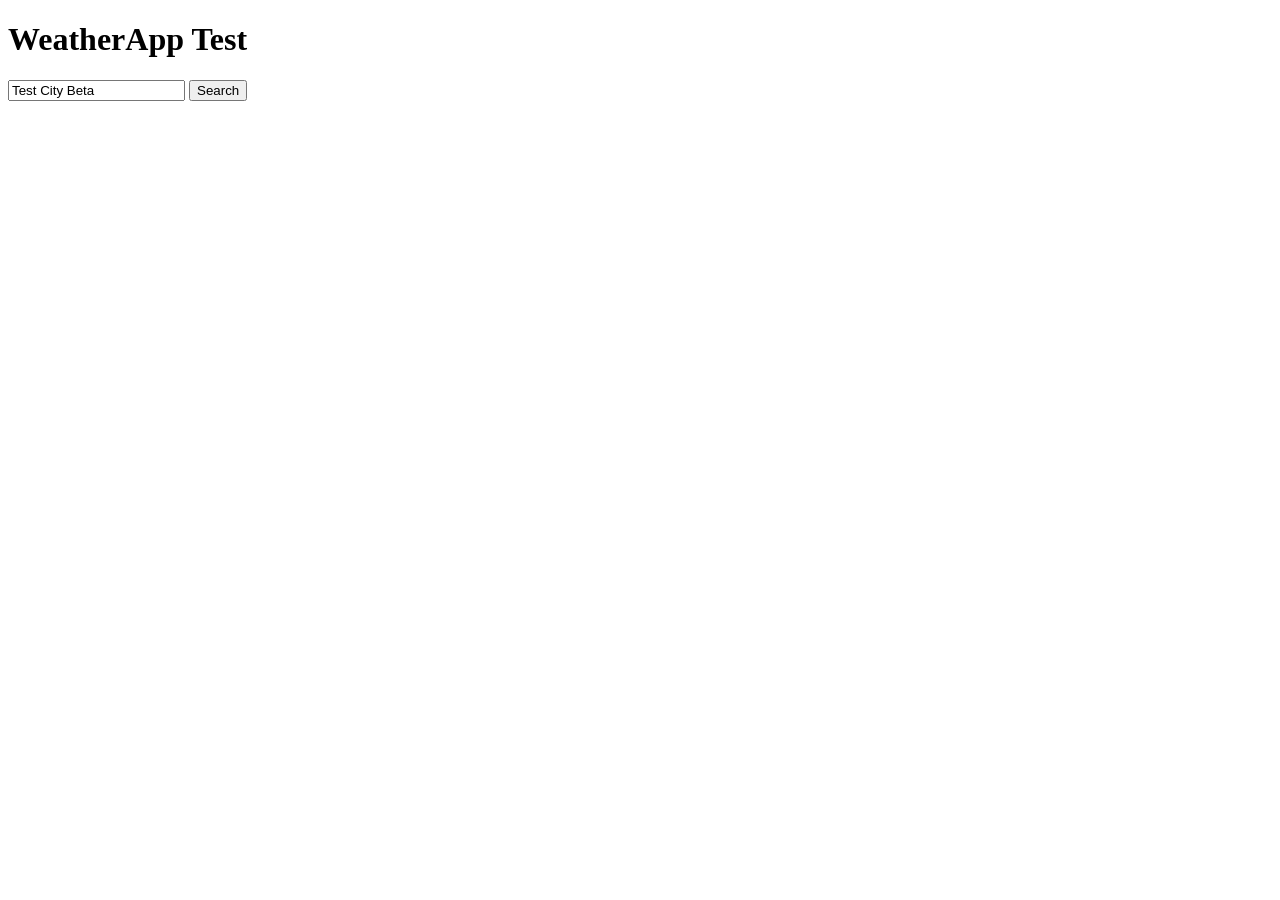
<file: test.html>
<!DOCTYPE html>
<html lang="en">
<head>
    <meta charset="UTF-8">
    <meta name="viewport" content="width=device-width, initial-scale=1.0">
    <title>Weather App Test</title>
</head>
<body>
    <div class="container">
        <h1>WeatherApp Test</h1>
        <div class="search-container">
            <input type="text" id="city-input" placeholder="Enter city name">
            <button id="search-button">Search</button>
        </div>
        <div id="searched-weather-container">
            <!-- Weather for searched locations will be added here by script.js -->
        </div>
    </div>

    <script src="script.js"></script>
    <script>
        // --- Mock Data ---
        const mockSearchedCity1WeatherData = {
            coord: { lat: 10, lon: 20 },
            main: { temp: 22, feels_like: 20, humidity: 65 },
            wind: { speed: 4 },
            weather: [{ description: "sunny", icon: "01d" }],
            sys: { sunrise: 1670000000, sunset: 1670040000 },
            timezone: 0, // UTC for simplicity in test
            name: "Test City Alpha"
        };
        const mockSearchedCity1ForecastData = {
            city: { name: "Test City Alpha" },
            list: [
                { dt: 1670000000, dt_txt: "2023-12-03 12:00:00", main: { temp: 22 }, weather: [{description: "clear sky", icon: "01d"}], pop: 0.1, wind: {speed: 3}},
                { dt: 1670086400, dt_txt: "2023-12-04 12:00:00", main: { temp: 23 }, weather: [{description: "few clouds", icon: "02d"}], pop: 0.2, wind: {speed: 4}},
                // Add more entries to cover 5 days if full processing is tested
            ]
        };

        const mockSearchedCity2WeatherData = {
            coord: { lat: 30, lon: 40 },
            main: { temp: 18, feels_like: 17, humidity: 70 },
            wind: { speed: 6 },
            weather: [{ description: "rainy", icon: "10d" }],
            sys: { sunrise: 1670005000, sunset: 1670045000 },
            timezone: 0,
            name: "Test City Beta"
        };
        const mockSearchedCity2ForecastData = {
            city: { name: "Test City Beta" },
            list: [
                { dt: 1670000000, dt_txt: "2023-12-03 12:00:00", main: { temp: 18 }, weather: [{description: "light rain", icon: "10d"}], pop: 0.8, wind: {speed: 5}},
                // Add more entries
            ]
        };

        const originalFetch = window.fetch;
        let fetchCallCount = 0;

        // --- Test Execution ---
        window.onload = async () => {
            console.log("--- Weather App Tests Initiated ---");
            let allTestsPassed = true;

            // Helper to simulate search
            async function simulateSearch(cityName, weatherMock, forecastMock) {
                fetchCallCount = 0;
                window.fetch = async (url) => {
                    fetchCallCount++;
                    if (url.includes(`/weather?q=${encodeURIComponent(cityName)}`)) {
                        console.log(`Mock fetch for: ${cityName} current weather`);
                        return { ok: true, json: async () => weatherMock };
                    }
                    if (url.includes(`/forecast?q=${encodeURIComponent(cityName)}`) || (url.includes(`/forecast?lat=${weatherMock.coord.lat}&lon=${weatherMock.coord.lon}`))) {
                        console.log(`Mock fetch for: ${cityName} forecast`);
                        return { ok: true, json: async () => forecastMock };
                    }
                    console.warn("Unexpected fetch call:", url);
                    return originalFetch(url);
                };

                document.getElementById('city-input').value = cityName;
                document.getElementById('search-button').click();
                await new Promise(resolve => setTimeout(resolve, 500)); // Wait for DOM update
            }

            // --- Test 1: Search for First City (Alpha) ---
            console.log("\n--- Testing First City Search (Alpha) ---");
            await simulateSearch("Test City Alpha", mockSearchedCity1WeatherData, mockSearchedCity1ForecastData);

            const searchedContainer = document.getElementById('searched-weather-container');
            let cityBlocks = searchedContainer.querySelectorAll('.city-weather-block');

            if (cityBlocks.length !== 1) {
                console.error('Test Failed (Alpha): Expected 1 city block, found', cityBlocks.length);
                allTestsPassed = false;
            } else {
                const block1 = cityBlocks[0];
                if (!block1.classList.contains('city-weather-block-color-1')) { // Assumes color index starts at 0 and first class is color-1
                    console.error('Test Failed (Alpha): Missing or incorrect color class on block 1.');
                    allTestsPassed = false;
                }
                if (!block1.innerHTML.includes("Current Weather in Test City Alpha")) {
                    console.error('Test Failed (Alpha): City name not found in current weather.');
                    allTestsPassed = false;
                }
                // Check for PoP and Wind in forecast (assuming at least one forecast day is rendered)
                const forecastPop = block1.querySelector('.forecast-pop');
                const forecastWind = block1.querySelector('.forecast-wind');
                if (!forecastPop || !forecastPop.textContent.includes("Precip: 10%")) { // 0.1 * 100
                    console.error('Test Failed (Alpha): Precipitation info missing or incorrect in forecast.', forecastPop ? forecastPop.textContent : 'Element not found');
                    allTestsPassed = false;
                }
                if (!forecastWind || !forecastWind.textContent.includes("Wind: 3.0 m/s")) {
                     console.error('Test Failed (Alpha): Wind info missing or incorrect in forecast.', forecastWind ? forecastWind.textContent : 'Element not found');
                    allTestsPassed = false;
                }
            }

            // --- Test 2: Search for Second City (Beta) ---
            console.log("\n--- Testing Second City Search (Beta) ---");
            // Reset cityBlockColorIndex for predictable class if script.js is reloaded/reset somehow in test environment.
            // If script.js state persists, this might not be needed or might need to align with expected color.
            // For this test, let's assume script.js state persists for cityBlockColorIndex.
            await simulateSearch("Test City Beta", mockSearchedCity2WeatherData, mockSearchedCity2ForecastData);

            cityBlocks = searchedContainer.querySelectorAll('.city-weather-block');

            if (cityBlocks.length !== 2) {
                console.error('Test Failed (Beta): Expected 2 city blocks, found', cityBlocks.length);
                allTestsPassed = false;
            } else {
                const block2 = cityBlocks[1]; // Second block
                 if (!block2.classList.contains('city-weather-block-color-2')) { // Expecting next color
                    console.error('Test Failed (Beta): Missing or incorrect color class on block 2.');
                    allTestsPassed = false;
                }
                if (!block2.innerHTML.includes("Current Weather in Test City Beta")) {
                    console.error('Test Failed (Beta): City name not found in current weather.');
                    allTestsPassed = false;
                }
                 const forecastPopBeta = block2.querySelector('.forecast-pop');
                if (!forecastPopBeta || !forecastPopBeta.textContent.includes("Precip: 80%")) { // 0.8 * 100
                    console.error('Test Failed (Beta): Precipitation info missing or incorrect in forecast.', forecastPopBeta ? forecastPopBeta.textContent : 'Element not found');
                    allTestsPassed = false;
                }
            }

            // --- Final Test Result ---
            if (allTestsPassed) {
                console.log("\nAll tests passed!");
            } else {
                console.error("\nSome tests failed.");
            }

            window.fetch = originalFetch; // Restore original fetch
        };
    </script>
</body>
</html>
</file>
